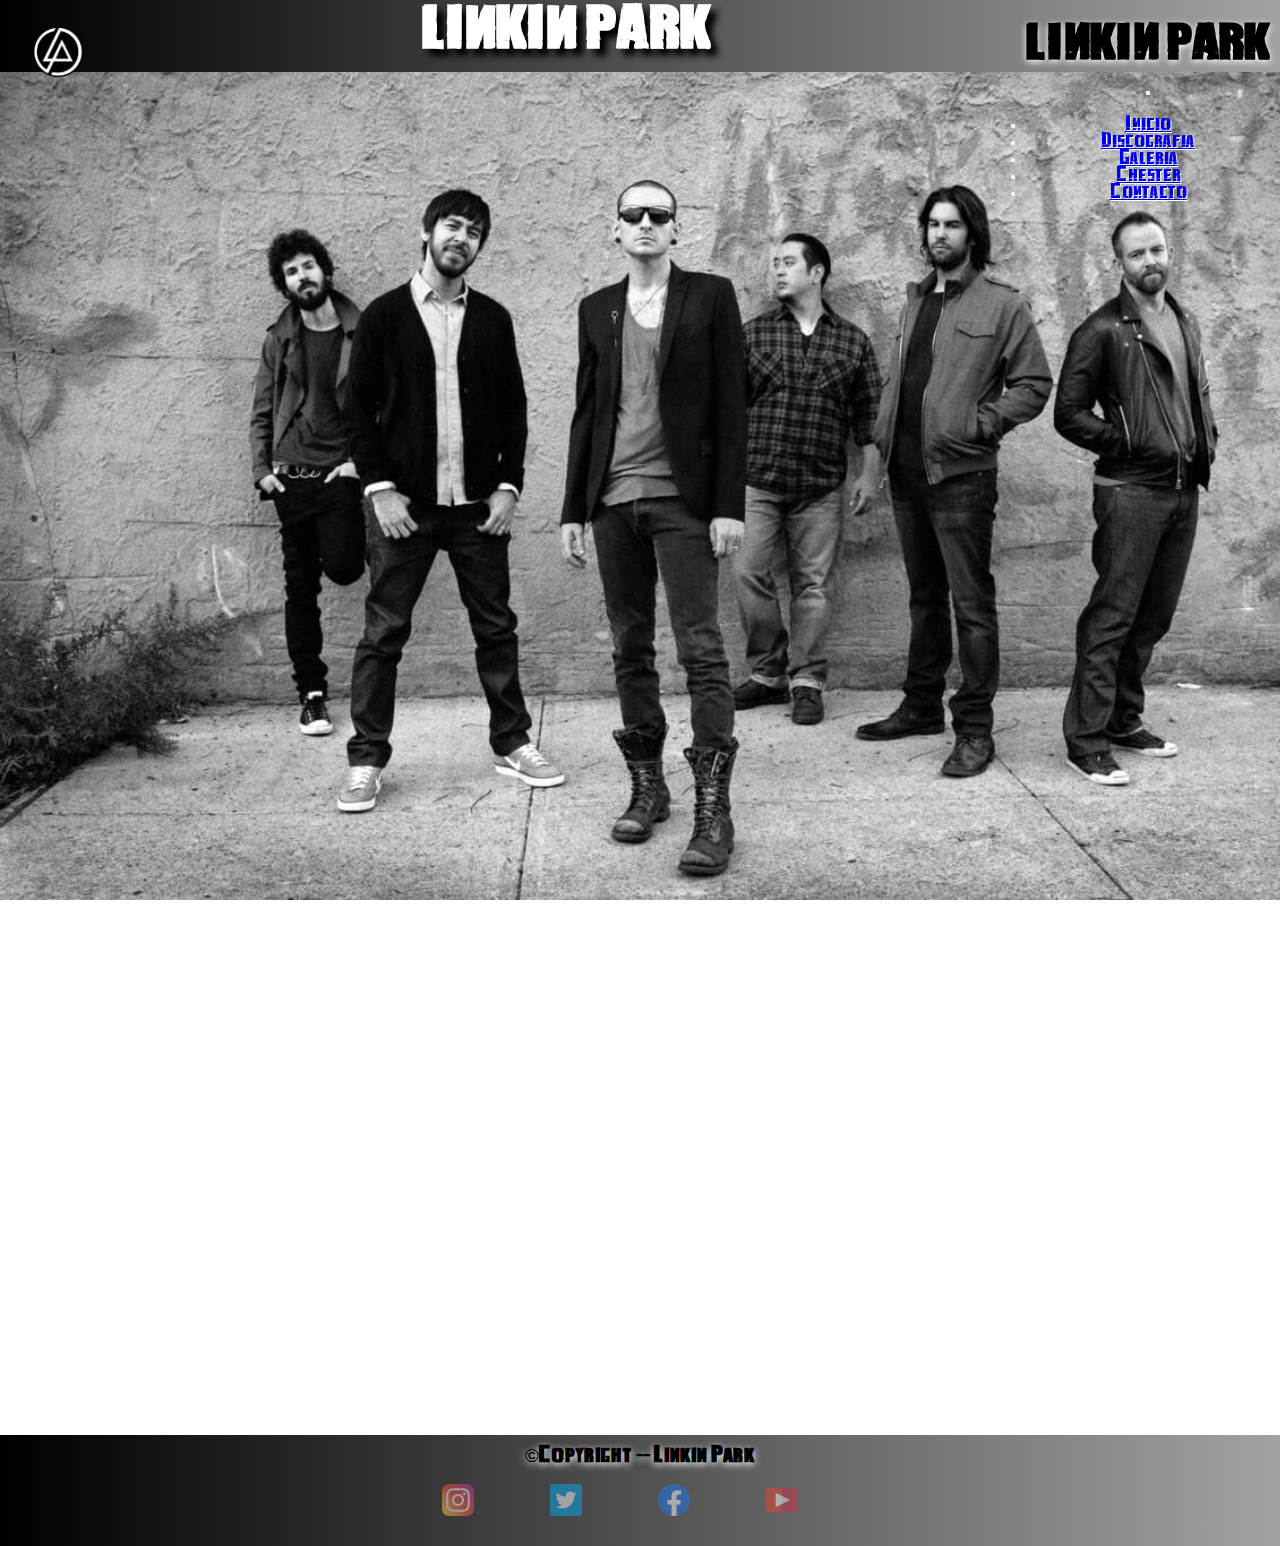
<file: index.html>
<!DOCTYPE html>
<html lang="es">

<head>
  <meta charset="UTF-8">
  <meta http-equiv="X-UA-Compatible" content="IE=edge">
  <meta name="viewport" content="width=device-width, initial-scale=1.0">
  <link href="https://cdn.jsdelivr.net/npm/bootstrap@5.3.0/dist/css/bootstrap.min.css" rel="stylesheet"
    integrity="sha384-9ndCyUaIbzAi2FUVXJi0CjmCapSmO7SnpJef0486qhLnuZ2cdeRhO02iuK6FUUVM" crossorigin="anonymous">
  <meta name="description" content="Creación e historia de la banda linkin Park">
  <meta name="keywords"
    content="Linkin Park, banda de rock, música, discografia, imagenes, Chester Bennington, Mike Shinoda">
  <meta name="robots" content="index, follow">
  <meta property="og:title" content="Linkin Park">
  <meta property="og:description" content="Sitio web dedicado a la banda de rock Linkin Park">
  <meta property="og:image" content="https://linkin-park-ten.vercel.app/img/background.jpg">
  <meta property="og:image:alt" content="Integrantes de la banda en escala de grises">
  <meta property="og:url" content="https://vercel.com/nb-147/linkin-park">
  <meta property="og:type" content="website">
  <link rel="stylesheet" href="./css/styles.css">
  <link rel="icon" type="image/x-icon" href="./icon/favicon.ico" />
  <title>Linkin Park | Creación e Historia de la banda</title>
</head>

<body class="index__bg">

  <header>

    <div>
      <a href="./index.html"><img src="./img/logo.png" alt="logo"></a>
    </div>

    <nav class="navbar navbar-expand-xl">
      <div class="container-fluid">

        <button class="navbar-toggler" type="button" data-bs-toggle="offcanvas" data-bs-target="#menuLateral">
          <span class="navbar-toggler-icon"></span>
        </button>

        <section class="offcanvas offcanvas-start" id="menuLateral" tabindex="-1">

          <div class="offcanvas-header" data-bs-theme="dark">
            <h2>LINKIN PARK</h2>
            <button class="btn-close" type="button" aria-label="Close" data-bs-dismiss="offcanvas"></button>
          </div>

          <div class="offcanvas-body d-flex flex-column justify-content-between px-0">
            <ul class="navbar-nav fs-5 justify-content-evenly">
              <li class="nav-item p-3 py-md-1"><a href="./index.html" class="nav-link">Inicio</a>
              </li>
              <li class="nav-item p-3 py-md-1"><a href="./pages/discografia.html" class="nav-link">Discografia</a>
              </li>
              <li class="nav-item p-3 py-md-1"><a href="./pages/galeria.html" class="nav-link">Galeria</a></li>
              <li class="nav-item p-3 py-md-1"><a href="./pages/chester.html" class="nav-link">Chester</a></li>
              <li class="nav-item p-3 py-md-1"><a href="./pages/contacto.html" class="nav-link">Contacto</a></li>
            </ul>
          </div>

        </section>

      </div>
    </nav>

    <div>
      <h1>LINKIN PARK</h1>
    </div>

  </header>

  <main>
    <!-- Historia de la banda -->
    <section>
      <h2>Creacion e Historia</h2>
    </section>

    <hr>

    <div class="cuerpo">

      <div>
        <img class="gif gif__animar" src="./img/lp.gif" alt="gif de logotipos de la banda">
      </div>

      <section>
        <article>
          <hr>
          <div>
            <p>Linkin Park es una reconocida banda de rock originaria de Agoura Hills, California, formada en 1996. La
              banda se caracteriza por su sonido distintivo que combina elementos de rock alternativo, nu metal y
              electrónica, creando un estilo único y cautivador.</p>
          </div>
          <hr>
          <div>
            <p>La formación original de la banda incluía a Mike Shinoda, Brad Delson, Rob Bourdon, Joe Hahn, Dave
              "Phoenix" Farrell y el talentoso vocalista Chester Bennington, quien lamentablemente falleció en 2017. Su
              carismática presencia en el escenario y su poderosa voz se convirtieron en una parte integral de la
              identidad de Linkin Park. </p>
          </div>
          <hr>
          <div>
            <p> El año clave en la carrera de la banda fue 2000, cuando lanzaron su álbum debut "Hybrid Theory". El
              álbum fue un éxito comercial y crítico, alcanzando múltiples certificaciones de platino y convirtiéndose
              en uno de los álbumes más vendidos de la década. Canciones emblemáticas como "In the End", "Crawling" y
              "One Step Closer" se convirtieron en himnos generacionales y catapultaron a Linkin Park a la fama
              internacional. En los años siguientes, Linkin Park continuó innovando y expandiendo su sonido. Lanzaron
              álbumes aclamados como "Meteora" en 2003, "Minutes to Midnight" en 2007 y "A Thousand Suns" en 2010. Cada
              álbum mostraba una evolución musical, explorando nuevas direcciones y fusionando géneros de manera audaz.
            </p>
          </div>
          <hr>
          <div>
            <p> La banda también se destacó por sus impresionantes actuaciones en vivo y su compromiso con sus
              fanáticos. Linkin Park realizó numerosas giras mundiales, llenando estadios y arenas con su energía
              arrolladora. Su capacidad para conectar emocionalmente con el público a través de sus letras sinceras y su
              entrega apasionada en el escenario los convirtió en una de las bandas más queridas de su generación.</p>
          </div>
          <hr>
          <div>
            <p> Desafortunadamente, en 2017, la trágica muerte de Chester Bennington dejó a sus fanáticos y a la
              industria de la música con un profundo vacío. La pérdida de un talento tan influyente y carismático dejó
              una marca imborrable en la historia de Linkin Park y en el mundo de la música en general. A pesar de esta
              triste pérdida, el legado de Linkin Park perdura. Su música sigue resonando en los
              corazones de millones de personas en todo el mundo. La banda dejó un impacto duradero en la escena
              musical, fusionando géneros y rompiendo barreras, y su influencia continúa inspirando a nuevas
              generaciones de músicos. Su música ha dejado una huella indeleble en la historia del rock y seguirá siendo
              recordada como una de las bandas más influyentes de su tiempo.</p>
          </div>
        </article>
      </section>

    </div>
  </main>

  <footer>
    <h3>©Copyright -- Linkin Park</h3>

    <div>
      <ul>
        <li class="icon__footer"><a href="https://www.instagram.com/linkinpark/" target="_blank"><img
              src="./icon/instagram.png" alt="Instagram"></a></li>
        <li class="icon__footer"><a href="https://twitter.com/linkinpark" target="_blank"><img src="./icon/twitter.png"
              alt="Twitter"></li></a>
        <li class="icon__footer"><a href="https://es-la.facebook.com/linkinpark/" target="_blank"><img
              src="./icon/facebook.png" alt="facebook"></a></li>
        <li class="icon__footer"><a href="https://www.youtube.com/linkinpark" target="_blank"><img
              src="./icon/youtube.png" alt="youtube"></a></li>
      </ul>
    </div>
  </footer>

  <script src="https://cdn.jsdelivr.net/npm/bootstrap@5.3.0/dist/js/bootstrap.bundle.min.js"
    integrity="sha384-geWF76RCwLtnZ8qwWowPQNguL3RmwHVBC9FhGdlKrxdiJJigb/j/68SIy3Te4Bkz"
    crossorigin="anonymous"></script>
</body>

</html>
</file>
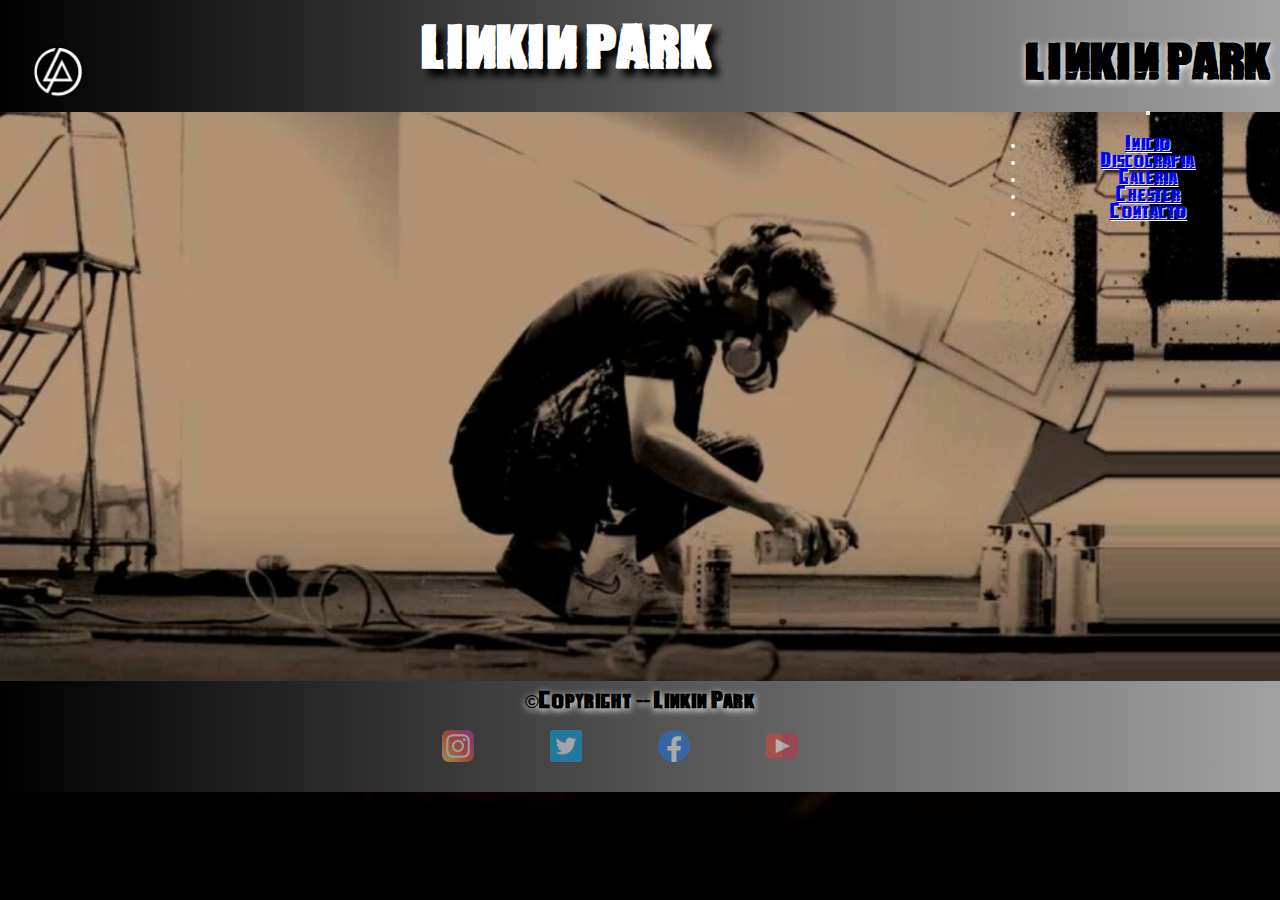
<file: pages/contacto.html>
<!DOCTYPE html>
<html lang="es">

<head>
    <meta charset="UTF-8">
    <meta http-equiv="X-UA-Compatible" content="IE=edge">
    <meta name="viewport" content="width=device-width, initial-scale=1.0">
    <link href="https://cdn.jsdelivr.net/npm/bootstrap@5.3.0/dist/css/bootstrap.min.css" rel="stylesheet"
        integrity="sha384-9ndCyUaIbzAi2FUVXJi0CjmCapSmO7SnpJef0486qhLnuZ2cdeRhO02iuK6FUUVM" crossorigin="anonymous">
    <meta name="description" content="Opiniones y comentarios hacerca del sitio Linkin park">
    <meta name="keywords" content="Linkin Park, banda de rock, música, contacto, mensajes, criticas">
    <link rel="stylesheet" href="../css/styles.css">
    <link rel="icon" type="image/x-icon" href="../icon/favicon.ico" />
    <title>Linkin Park | Contacto</title>
</head>

<body class="contacto__bg">

    <header>
        <section>

            <div>
                <a href="../index.html"><img src="../img/logo.png" alt="logo"></a>
            </div>

            <nav class="navbar navbar-expand-xl">
                <div class="container-fluid">

                    <button class="navbar-toggler" type="button" data-bs-toggle="offcanvas"
                        data-bs-target="#menuLateral">
                        <span class="navbar-toggler-icon"></span>
                    </button>

                    <section class="offcanvas offcanvas-start" id="menuLateral" tabindex="-1">
                        <div class="offcanvas-header" data-bs-theme="dark">
                            <h2>LINKIN PARK</h2>
                            <button class="btn-close" type="button" aria-label="Close"
                                data-bs-dismiss="offcanvas"></button>
                        </div>

                        <div class="offcanvas-body d-flex flex-column justify-content-between px-0">
                            <ul class="navbar-nav fs-5 justify-content-evenly">
                                <li class="nav-item p-3 py-md-1"><a href="../index.html" class="nav-link">Inicio</a>
                                </li>
                                <li class="nav-item p-3 py-md-1"><a href="./discografia.html"
                                        class="nav-link">Discografia</a>
                                </li>
                                <li class="nav-item p-3 py-md-1"><a href="./galeria.html" class="nav-link">Galeria</a>
                                </li>
                                <li class="nav-item p-3 py-md-1"><a href="./chester.html" class="nav-link">Chester</a>
                                </li>
                                <li class="nav-item p-3 py-md-1"><a href="./contacto.html" class="nav-link">Contacto</a>
                                </li>
                            </ul>
                        </div>
                    </section>

                </div>
            </nav>

            <div>
                <h1>LINKIN PARK</h1>
            </div>

        </section>
    </header>

    <main>
        <section>
            <!-- Formulario de Contacto -->
            <h2>Contacto</h2>

            <hr>

            <article>
                <p>Tu opinion es muy valiosa, por eso nos gustaría saber en que aspecto se puede
                    mejorar el
                    contenido que desees
                    ver o cambios que harías. Recuerda que tú opinion es de gran interes.</p>
            </article>
        </section>

        <div class="cuerpo">

            <div>
                <img class="contacto__img" src="../img/linkinpark3.jpg" alt="imagen del disco meteora 23 aniversario">
            </div>

            <div class="centrar">
                <form action="">

                    <fieldset class="contacto__form">
                        <div>
                            <legend>
                                <h2>Contacto</h2>
                            </legend>
                            <hr>
                        </div>

                        <div>
                            <label for="nombre">Nombre y Apellido:</label>
                            <input class="contacto__nombre" type="email" id="nombre" placeholder="Nombre">
                        </div>

                        <div>
                            <label for="mensaje">Correo electronico</label>
                            <input class="contacto__nombre" type="email" id="email" placeholder="ejemplo@gmail.com">
                        </div>

                        <div>
                            <label for="mensaje">Ingrese su mensaje</label>
                            <textarea class="contacto__mensaje" name="mensaje" id="mensaje"
                                placeholder="Mensaje"></textarea>
                        </div>

                        <div>
                            <label for="asunto">Asunto del mensaje</label>
                            <select name="" id="asunto">
                                <option value="consulta">Consulta</option>
                                <option value="Sugerencias">Sugerencias</option>
                                <option value="Otro">Otro</option>
                            </select>
                        </div>

                        <hr>

                        <div>
                            <input type="submit" value="Enviar">
                            <input type="reset" value="Borrar">
                        </div>

                    </fieldset>

                </form>
            </div>

        </div>

    </main>

    <footer>
        <h3>©Copyright -- Linkin Park</h3>

        <div>
            <ul>
                <li class="icon__footer"><a href="https://www.instagram.com/linkinpark/" target="_blank"><img
                            src="../icon/instagram.png" alt="Instagram"></a></li>
                <li class="icon__footer"><a href="https://twitter.com/linkinpark" target="_blank"><img
                            src="../icon/twitter.png" alt="Twitter"></li></a>
                <li class="icon__footer"><a href="https://es-la.facebook.com/linkinpark/" target="_blank"><img
                            src="../icon/facebook.png" alt="facebook"></a></li>
                <li class="icon__footer"><a href="https://www.youtube.com/linkinpark" target="_blank"><img
                            src="../icon/youtube.png" alt="youtube"></a></li>
            </ul>
        </div>
    </footer>

    <script src="https://cdn.jsdelivr.net/npm/bootstrap@5.3.0/dist/js/bootstrap.bundle.min.js"
        integrity="sha384-geWF76RCwLtnZ8qwWowPQNguL3RmwHVBC9FhGdlKrxdiJJigb/j/68SIy3Te4Bkz"
        crossorigin="anonymous"></script>
</body>

</html>
</file>
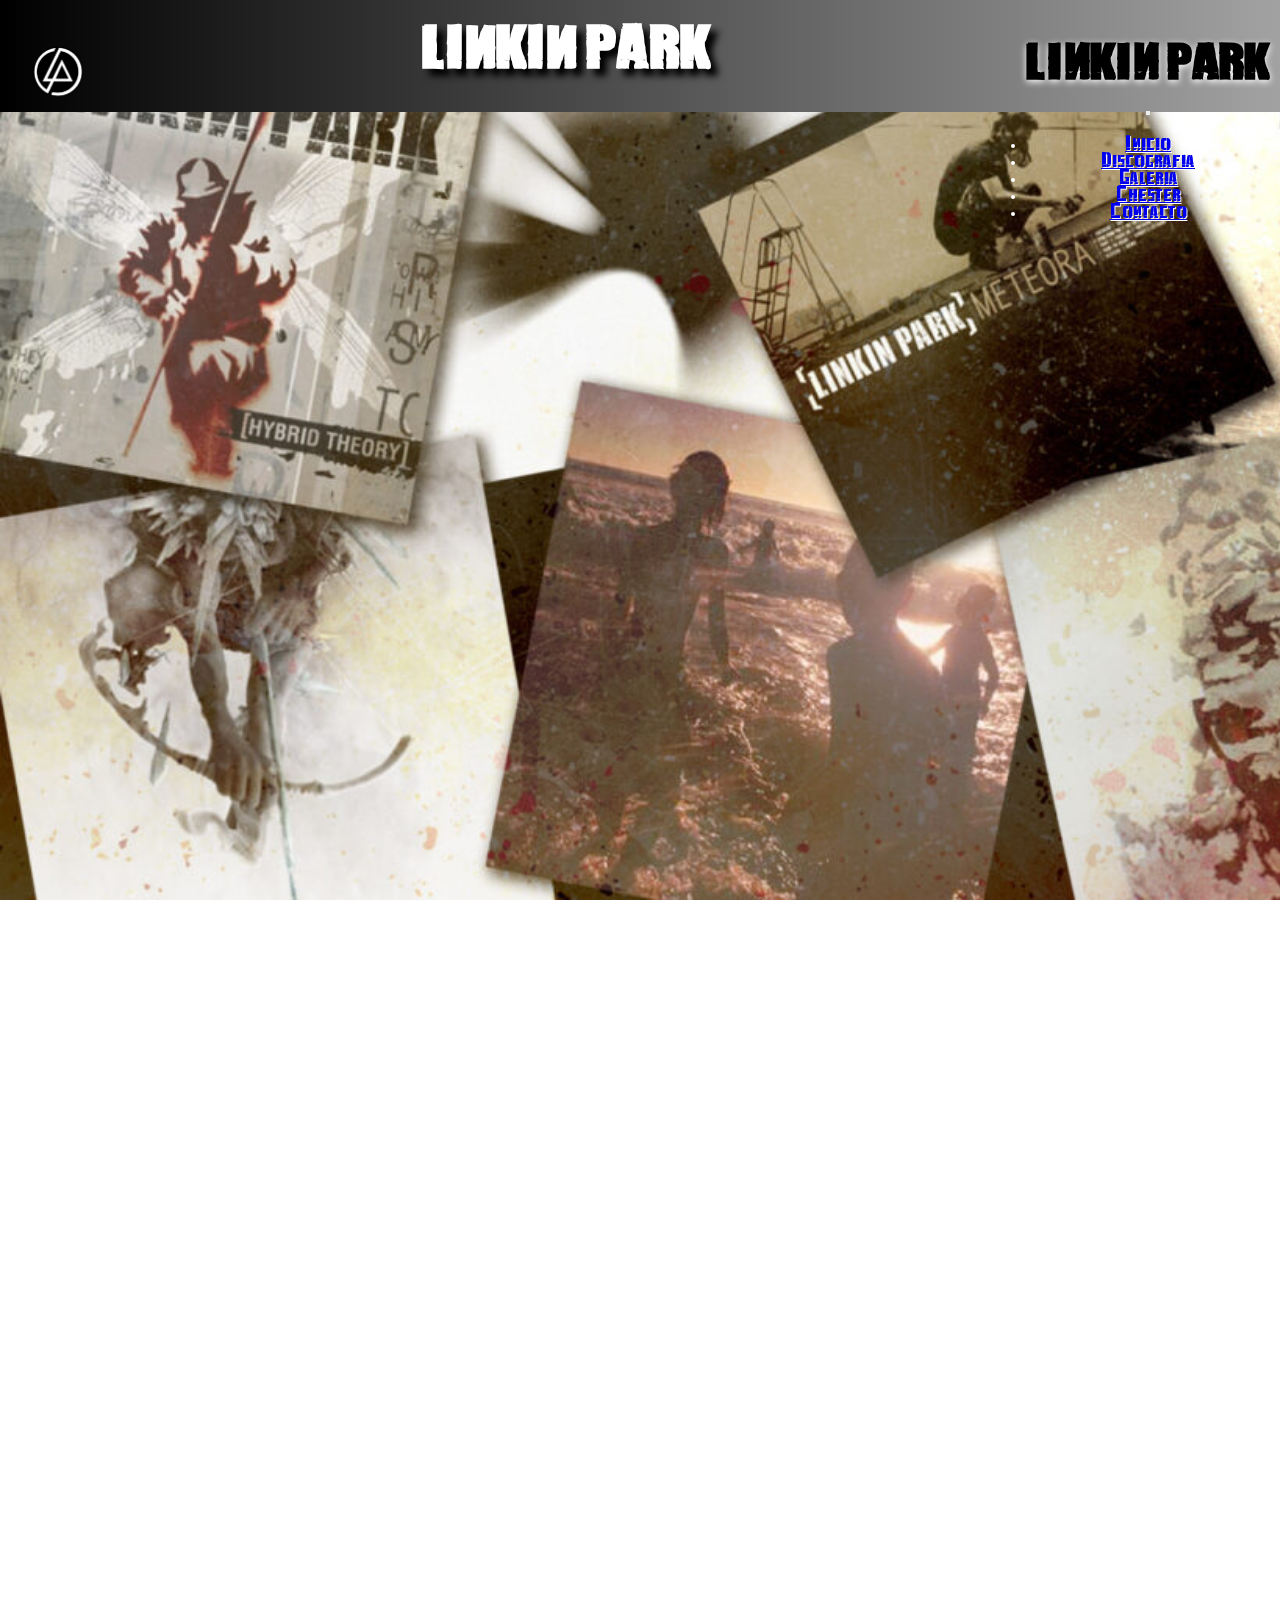
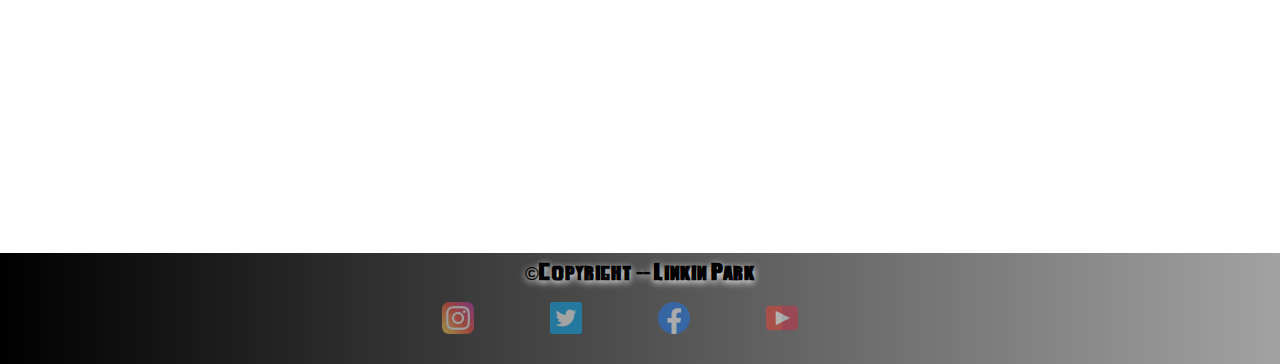
<file: pages/discografia.html>
<!DOCTYPE html>
<html lang="es">

<head>
    <meta charset="UTF-8">
    <meta http-equiv="X-UA-Compatible" content="IE=edge">
    <meta name="viewport" content="width=device-width, initial-scale=1.0">
    <link href="https://cdn.jsdelivr.net/npm/bootstrap@5.3.0/dist/css/bootstrap.min.css" rel="stylesheet"
        integrity="sha384-9ndCyUaIbzAi2FUVXJi0CjmCapSmO7SnpJef0486qhLnuZ2cdeRhO02iuK6FUUVM" crossorigin="anonymous">
    <meta name="description" content="Discografía de la banda Linkin Park | Meteora | Hybrid Theory">
    <meta name="keywords"
        content="Linkin Park, banda de rock, música, discografia, spotify, imagenes, Chester Bennington">
    <link rel="stylesheet" href="../css/styles.css">
    <link rel="icon" type="image/x-icon" href="../icon/favicon.ico" />
    <title>Linkin Park | Discografía</title>
</head>

<body class="discografia__bg">

    <header>
        <section>

            <div>
                <a href="../index.html"><img src="../img/logo.png" alt="logo"></a>
            </div>

            <nav class="navbar navbar-expand-xl">
                <div class="container-fluid">

                    <button class="navbar-toggler" type="button" data-bs-toggle="offcanvas"
                        data-bs-target="#menuLateral">
                        <span class="navbar-toggler-icon"></span>
                    </button>

                    <section class="offcanvas offcanvas-start" id="menuLateral" tabindex="-1">

                        <div class="offcanvas-header" data-bs-theme="dark">
                            <h2>LINKIN PARK</h2>
                            <button class="btn-close" type="button" aria-label="Close"
                                data-bs-dismiss="offcanvas"></button>
                        </div>

                        <div class="offcanvas-body d-flex flex-column justify-content-between px-0">
                            <ul class="navbar-nav fs-5 justify-content-evenly">
                                <li class="nav-item p-3 py-md-1"><a href="../index.html" class="nav-link">Inicio</a>
                                </li>
                                <li class="nav-item p-3 py-md-1"><a href="./discografia.html"
                                        class="nav-link">Discografia</a>
                                </li>
                                <li class="nav-item p-3 py-md-1"><a href="./galeria.html" class="nav-link">Galeria</a>
                                </li>
                                <li class="nav-item p-3 py-md-1"><a href="./chester.html" class="nav-link">Chester</a>
                                </li>
                                <li class="nav-item p-3 py-md-1"><a href="./contacto.html" class="nav-link">Contacto</a>
                                </li>
                            </ul>
                        </div>
                    </section>

                </div>
            </nav>

            <div>
                <h1>LINKIN PARK</h1>
            </div>

        </section>
    </header>

    <main>
        <section>
            <!-- Discografía de la banda -->
            <h2>Discografia</h2>

            <hr>

            <article>
                <p>La discografía de Linkin Park, consta de siete álbumes de estudio, dos remezclas,
                    dos en vivo, ocho
                    en
                    DVD, dieciocho EP, veintisiete sencillos y treinta y seis vídeos musicales. </p>
            </article>
        </section>

        <hr>

        <section class="disc__lista">
            <ul>
                <li>2000: Hybrid Theory</li>
                <li>2003: Meteora</li>
                <li>2007: Minutes to Midnight</li>
                <li>2010: A Thousand Suns</li>
                <li>2012: Living Things</li>
                <li>2014: The Hunting Party</li>
                <li>2017: One More Light</li>
                <li>2023: Meteora 20th Anniversary Edition</li>
            </ul>
        </section>

        <hr>

        <section class="cuerpo__disc">
            <!-- Discografía en spotify-->
            <div>
                <h3>Hybrid Theory</h3>
                <iframe style="border-radius:12px"
                    src="https://open.spotify.com/embed/album/6hPkbAV3ZXpGZBGUvL6jVM?utm_source=generator&theme=0"
                    width="100%" height="352" frameBorder="0" allowfullscreen=""
                    allow="autoplay; clipboard-write; encrypted-media; fullscreen; picture-in-picture"
                    loading="lazy"></iframe>
            </div>

            <div>
                <h3>Meteora</h3>
                <iframe style="border-radius:12px"
                    src="https://open.spotify.com/embed/album/0f7R0jf0pcTb6K6IVVPcMD?utm_source=generator" width="100%"
                    height="352" frameBorder="0" allowfullscreen=""
                    allow="autoplay; clipboard-write; encrypted-media; fullscreen; picture-in-picture"
                    loading="lazy"></iframe>
            </div>

            <div>
                <h3>Minutes to Midnight</h3>
                <iframe style="border-radius:12px"
                    src="https://open.spotify.com/embed/album/7pgs38iLfEqUtwgCRgvbND?utm_source=generator" width="100%"
                    height="352" frameBorder="0" allowfullscreen=""
                    allow="autoplay; clipboard-write; encrypted-media; fullscreen; picture-in-picture"
                    loading="lazy"></iframe>
            </div>

            <div>
                <h3>A Thousand Suns</h3>
                <iframe style="border-radius:12px"
                    src="https://open.spotify.com/embed/album/5uvXx5ZQswNRFCdHR521YZ?utm_source=generator" width="100%"
                    height="352" frameBorder="0" allowfullscreen=""
                    allow="autoplay; clipboard-write; encrypted-media; fullscreen; picture-in-picture"
                    loading="lazy"></iframe>
            </div>

            <div>
                <h3>Living Things</h3>
                <iframe style="border-radius:12px"
                    src="https://open.spotify.com/embed/album/4XHIjbhjRmqWlosjj5rqSI?utm_source=generator" width="100%"
                    height="352" frameBorder="0" allowfullscreen=""
                    allow="autoplay; clipboard-write; encrypted-media; fullscreen; picture-in-picture"
                    loading="lazy"></iframe>
            </div>

            <div>
                <h3>The Hunting Party</h3>
                <iframe style="border-radius:12px"
                    src="https://open.spotify.com/embed/album/3XB2yloP7l00tEUmaODtVi?utm_source=generator" width="100%"
                    height="352" frameBorder="0" allowfullscreen=""
                    allow="autoplay; clipboard-write; encrypted-media; fullscreen; picture-in-picture"
                    loading="lazy"></iframe>
            </div>

            <div>
                <h3>One More Light</h3>
                <iframe style="border-radius:12px"
                    src="https://open.spotify.com/embed/album/5Eevxp2BCbWq25ZdiXRwYd?utm_source=generator" width="100%"
                    height="352" frameBorder="0" allowfullscreen=""
                    allow="autoplay; clipboard-write; encrypted-media; fullscreen; picture-in-picture"
                    loading="lazy"></iframe>
            </div>

            <div>
                <h3>Meteora 20th Anniversary</h3>
                <iframe style="border-radius:12px"
                    src="https://open.spotify.com/embed/album/3Q9wXhEAX7NYCPP0hxIuDz?utm_source=generator" width="100%"
                    height="352" frameBorder="0" allowfullscreen=""
                    allow="autoplay; clipboard-write; encrypted-media; fullscreen; picture-in-picture"
                    loading="lazy"></iframe>
            </div>
    </main>

    <footer>
        <h3>©Copyright -- Linkin Park</h3>

        <div>
            <ul>
                <li class="icon__footer"><a href="https://www.instagram.com/linkinpark/" target="_blank"><img
                            src="../icon/instagram.png" alt="Instagram"></a></li>
                <li class="icon__footer"><a href="https://twitter.com/linkinpark" target="_blank"><img
                            src="../icon/twitter.png" alt="Twitter"></li></a>
                <li class="icon__footer"><a href="https://es-la.facebook.com/linkinpark/" target="_blank"><img
                            src="../icon/facebook.png" alt="facebook"></a></li>
                <li class="icon__footer"><a href="https://www.youtube.com/linkinpark" target="_blank"><img
                            src="../icon/youtube.png" alt="youtube"></a></li>
            </ul>
        </div>
    </footer>

    <script src="https://cdn.jsdelivr.net/npm/bootstrap@5.3.0/dist/js/bootstrap.bundle.min.js"
        integrity="sha384-geWF76RCwLtnZ8qwWowPQNguL3RmwHVBC9FhGdlKrxdiJJigb/j/68SIy3Te4Bkz"
        crossorigin="anonymous"></script>
</body>

</html>
</file>
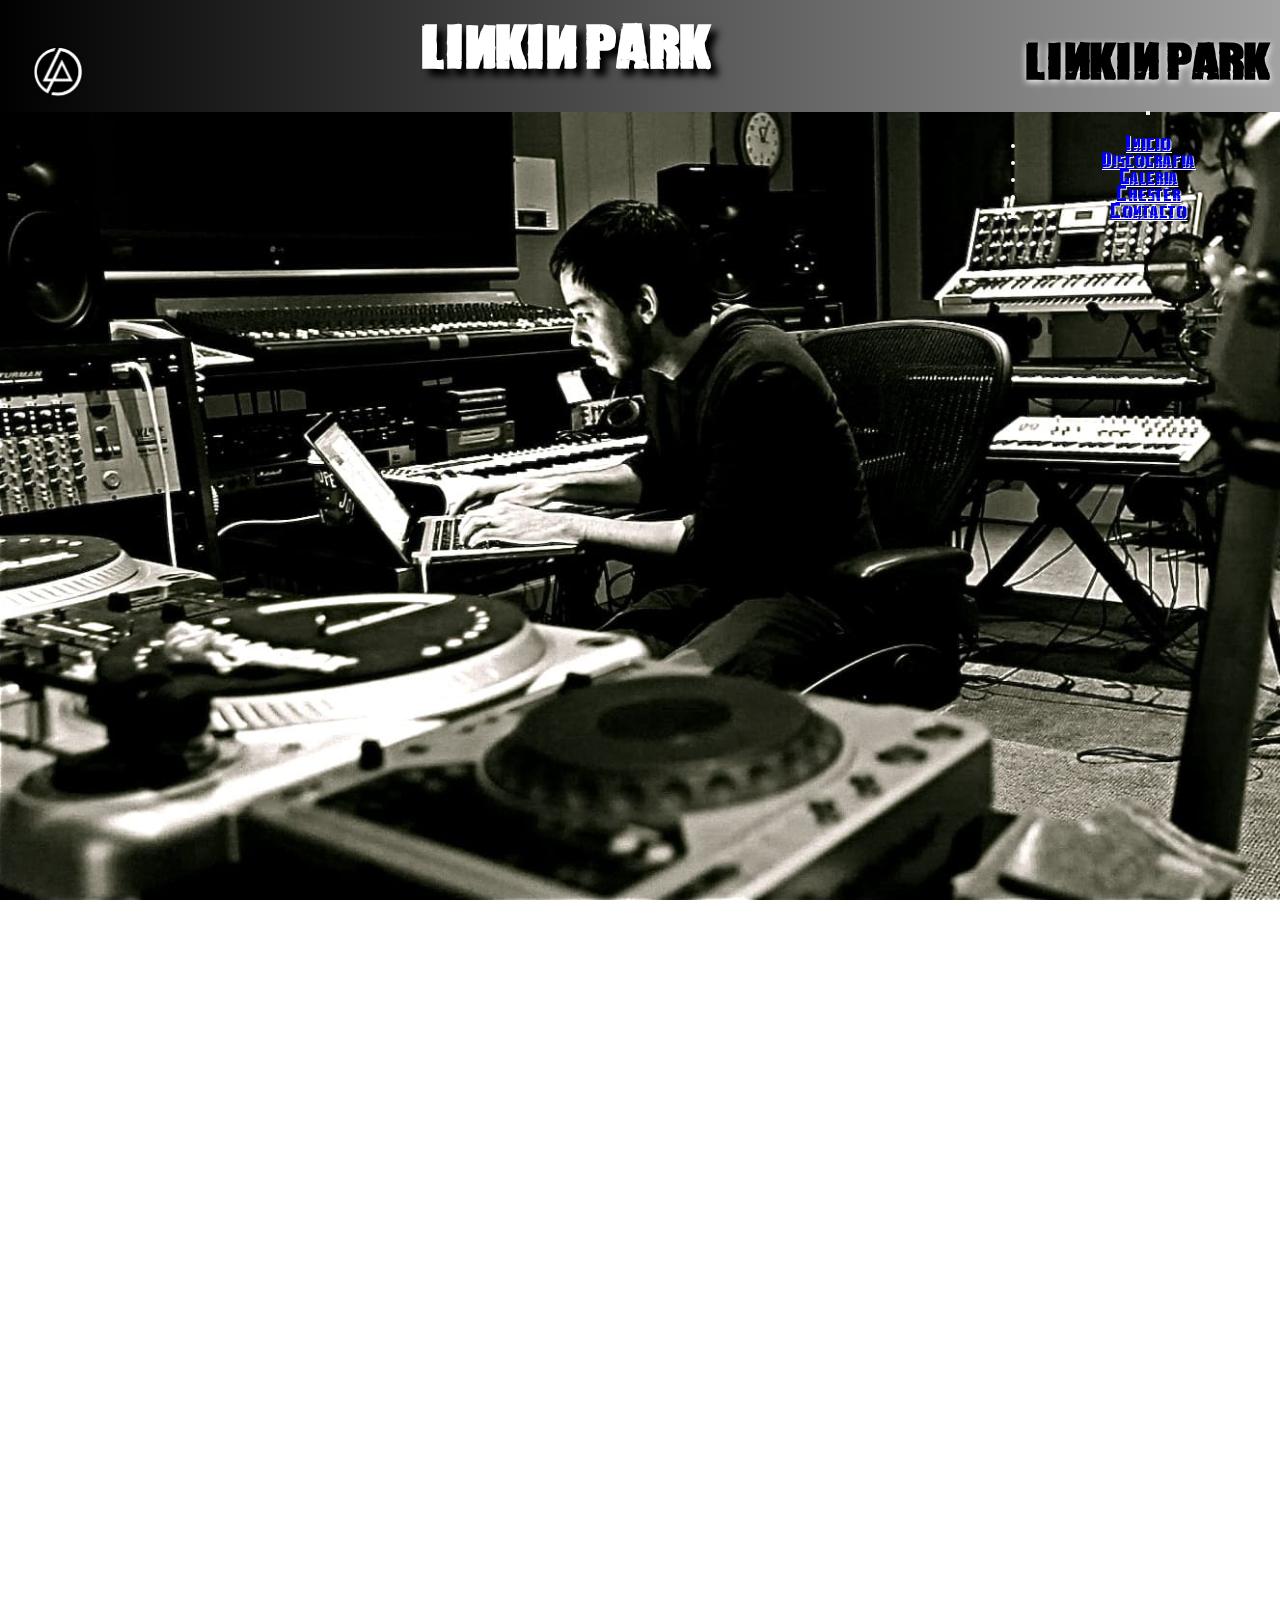
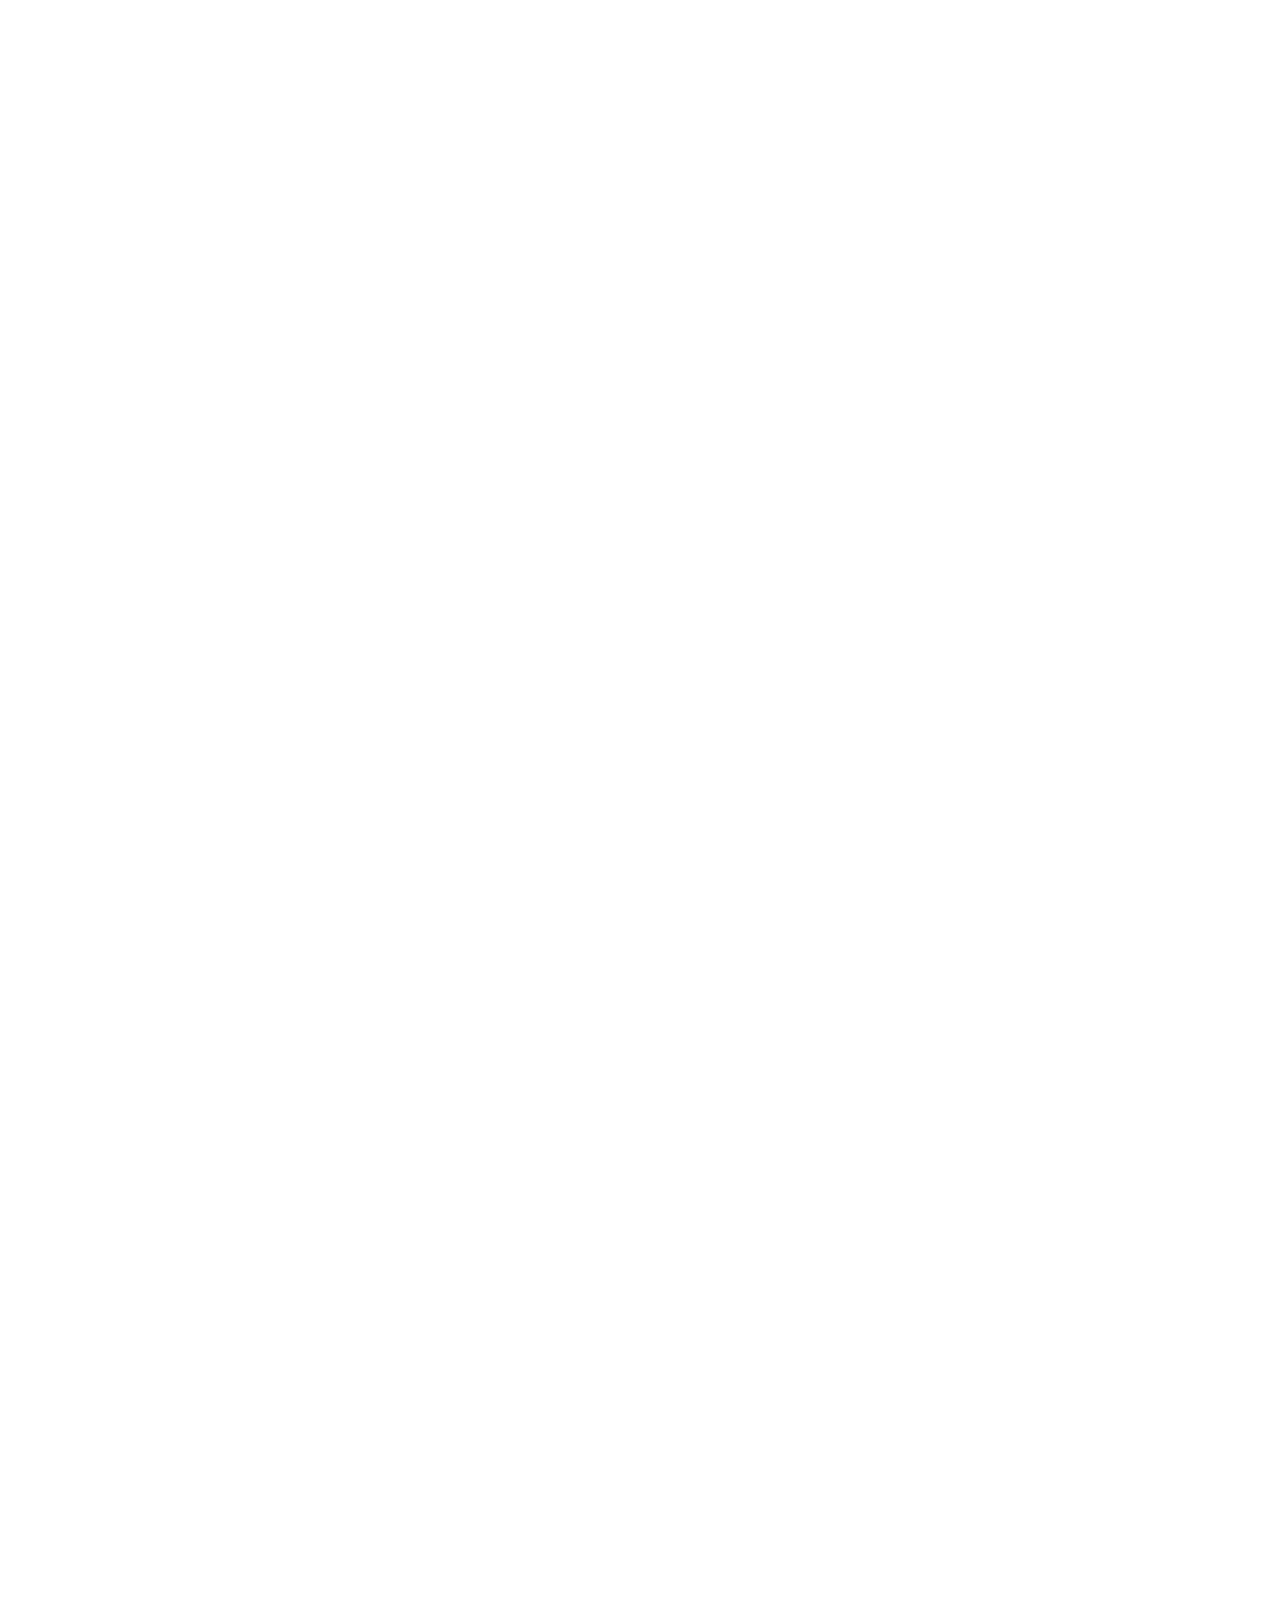
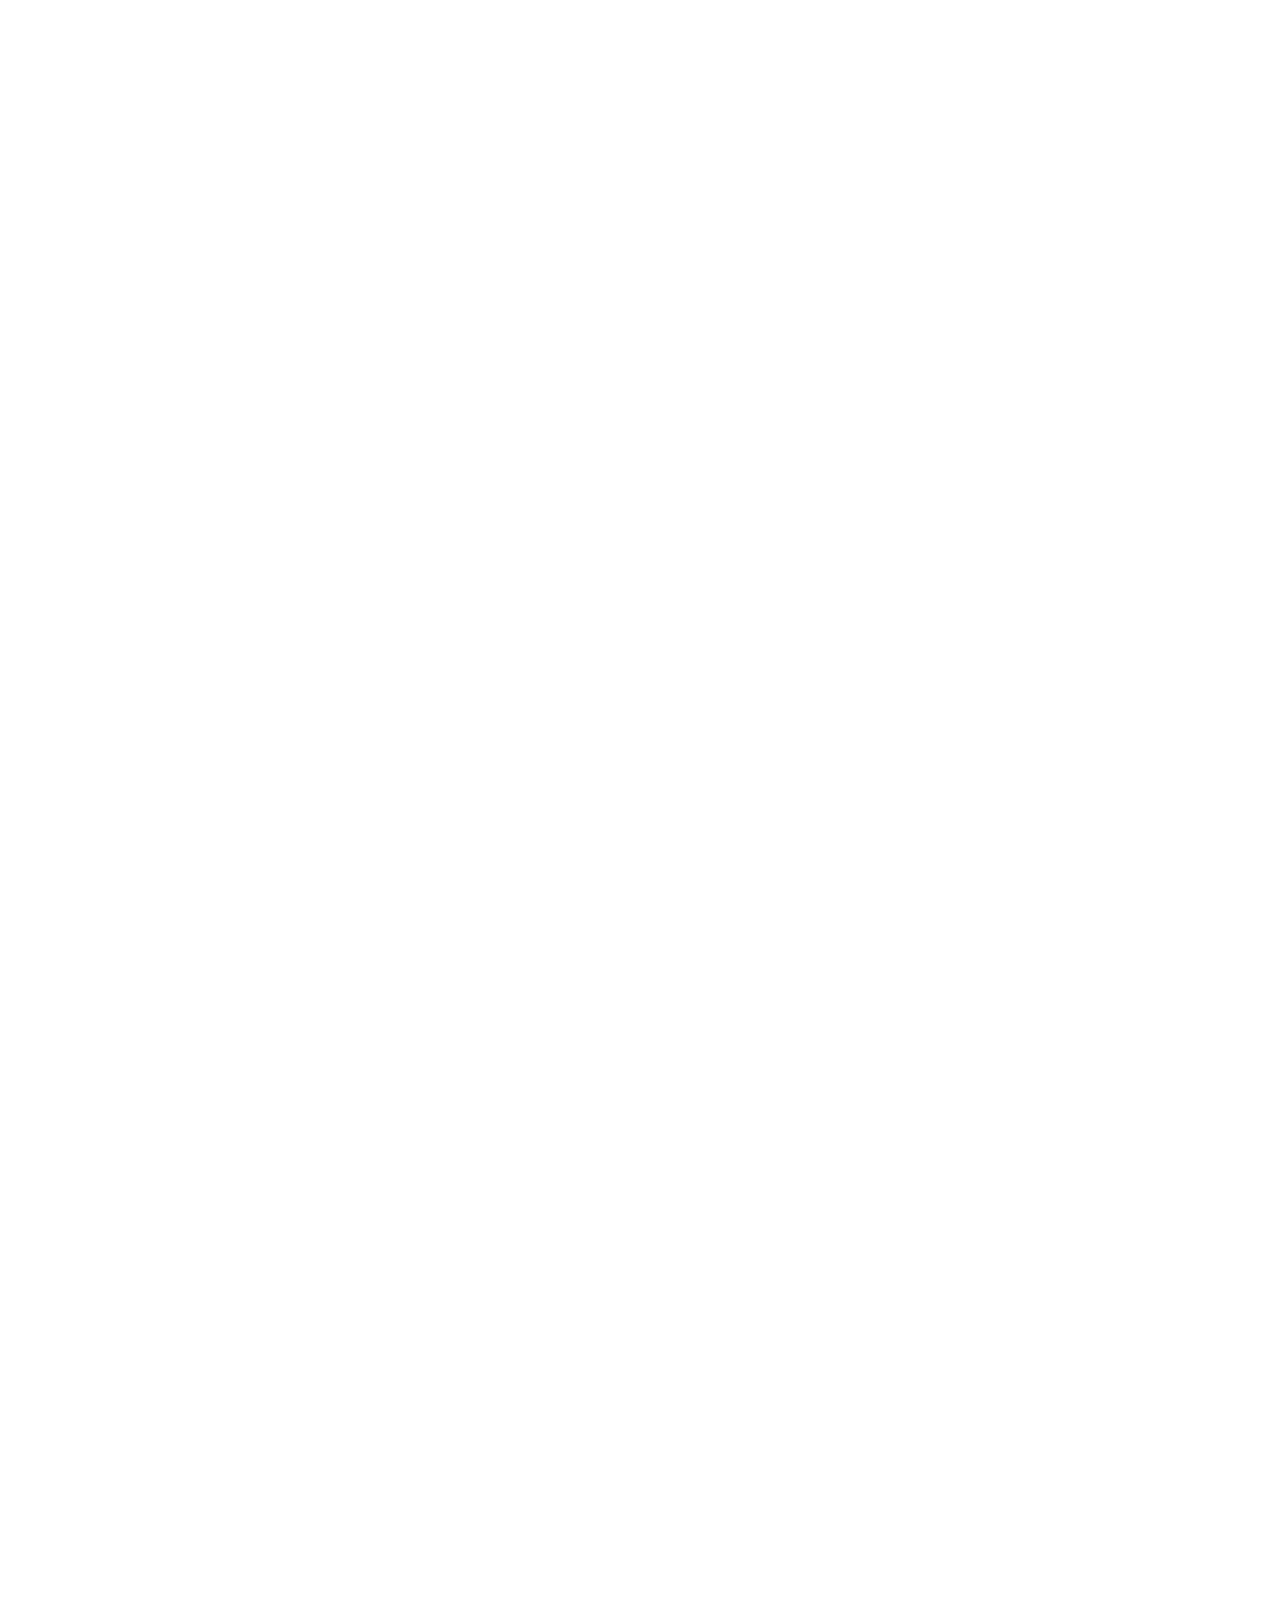
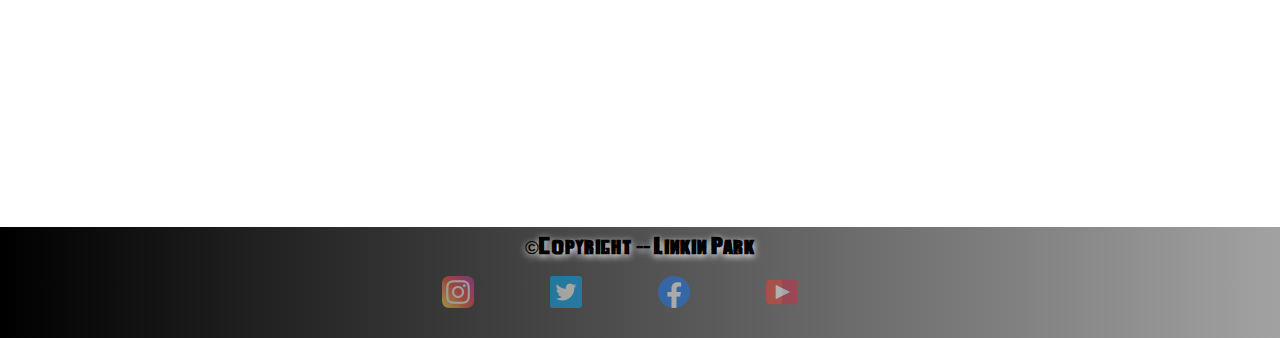
<file: pages/galeria.html>
<!DOCTYPE html>
<html lang="es">

<head>
    <meta charset="UTF-8">
    <meta http-equiv="X-UA-Compatible" content="IE=edge">
    <meta name="viewport" content="width=device-width, initial-scale=1.0">
    <link href="https://cdn.jsdelivr.net/npm/bootstrap@5.3.0/dist/css/bootstrap.min.css" rel="stylesheet"
        integrity="sha384-9ndCyUaIbzAi2FUVXJi0CjmCapSmO7SnpJef0486qhLnuZ2cdeRhO02iuK6FUUVM" crossorigin="anonymous">
    <meta name="description" content="imagenes de la banda linkin park">
    <meta name="keywords" content="Linkin Park, banda de rock, música, imagenes, imagenes, Chester Bennington">
    <link rel="stylesheet" href="../css/styles.css">
    <link rel="icon" type="image/x-icon" href="../icon/favicon.ico" />
    <title>Linkin Park | Galería de imagnes</title>
</head>

<body class="galeria__bg">

    <header>
        <section>

            <div>
                <a href="../index.html"><img src="../img/logo.png" alt="logo"></a>
            </div>

            <nav class="navbar navbar-expand-xl">
                <div class="container-fluid">

                    <button class="navbar-toggler" type="button" data-bs-toggle="offcanvas"
                        data-bs-target="#menuLateral">
                        <span class="navbar-toggler-icon"></span>
                    </button>

                    <section class="offcanvas offcanvas-start" id="menuLateral" tabindex="-1">

                        <div class="offcanvas-header" data-bs-theme="dark">
                            <h2>LINKIN PARK</h2>
                            <button class="btn-close" type="button" aria-label="Close"
                                data-bs-dismiss="offcanvas"></button>
                        </div>

                        <div class="offcanvas-body d-flex flex-column justify-content-between px-0">
                            <ul class="navbar-nav fs-5 justify-content-evenly">
                                <li class="nav-item p-3 py-md-1"><a href="../index.html" class="nav-link">Inicio</a>
                                </li>
                                <li class="nav-item p-3 py-md-1"><a href="./discografia.html"
                                        class="nav-link">Discografia</a>
                                </li>
                                <li class="nav-item p-3 py-md-1"><a href="./galeria.html" class="nav-link">Galeria</a>
                                </li>
                                <li class="nav-item p-3 py-md-1"><a href="./chester.html" class="nav-link">Chester</a>
                                </li>
                                <li class="nav-item p-3 py-md-1"><a href="./contacto.html" class="nav-link">Contacto</a>
                                </li>
                            </ul>
                        </div>
                    </section>

                </div>
            </nav>

            <div>
                <h1>LINKIN PARK</h1>
            </div>

        </section>
    </header>

    <main>

        <section>
            <h2>Galeria</h2>

            <hr>

            <!-- Tarjetas de los integrantes con las fechas que integraron la banda -->
            <h2>Miembros de la Banda</h2>
            <div class="band__container">

                <div class="band__card">
                    <img src="../img/miembroCB.jpg" alt="Chester Bennington">
                    <h3>Chester Bennington</h3>
                    <p>Vocalista, corista, guitarrista y percusiones.
                        <hr> (1999-2017)
                    </p>
                </div>

                <div class="band__card">
                    <img src="../img/miembroMS.jpg" alt="Mike Shinoda">
                    <h3>Mike Shinoda</h3>
                    <p>Líder, vocalista, guitarrista, tecladista y programaciones.
                        <hr> (1996-Actual)
                    </p>
                </div>

                <div class="band__card">
                    <img src="../img/miembroBD.jpg" alt="Brad Delson">
                    <h3>Brad Delson</h3>
                    <p>Guitarrista, pianista, corista y percusiones.
                        <hr> (1996-Actual)
                    </p>
                </div>

                <div class="band__card">
                    <img src="../img/miembroDF.jpg" alt="Dave Farrell">
                    <h3>Dave Farrell</h3>
                    <p>Bajista y corista.
                        <hr> (1996-Actual)
                    </p>
                </div>

                <div class="band__card">
                    <img src="../img/miembroJH.jpg" alt="Joe Hahn">
                    <h3>Joe Hahn</h3>
                    <p>Tecladista, sintetizador, sampleo y programaciones.
                        <hr> (1996-Actual)
                    </p>
                </div>

                <div class="band__card">
                    <img src="../img/miembroRB.jpg" alt="Rob Bourdon">
                    <h3>Rob Bourdon</h3>
                    <p>Baterista y percusionista.
                        <hr> (1996-Actual)
                    </p>
                </div>
            </div>
        </section>

        <hr>

        <section class="centrar">

            <hr>

            <!-- Fotos de conciertos y de la banda a lo largo de su historia -->
            <img src="../img/banda0.jpg" alt="imagen del disco Hybrid Theory">
            <img src="../img/banda3.jpg" alt="imagen del disco Minutes to Midnight">
            <img src="../img/banda2.jpg" alt="foto de los integrantes en sus comienzos">
            <img src="../img/banda4.jpg" alt="integrantes sentados">
            <img src="../img/banda5.jpg" alt="chester Bennington y Mike Shinoda en el escenario">
            <img src="../img/banda6.jpg" alt="banda en el escenario">
            <img src="../img/banda10.jpg" alt="banda con fondo blanco">
            <img src="../img/banda8.jpg" alt="banda agradeciendo al publico en concierto">
            <img src="../img/banda7.jpg" alt="banda en linea con fondo gris">
            <img src="../img/banda9.jpg" alt="hester Bennington y Mike Shinoda con micro en la mano">
        </section>

        <hr>

        <section class="centrar">
            <h2>Discos</h2>

            <hr>

            <!-- Imagenes de los discos -->
            <img src="../img/disco1.jpeg" alt="Hybrid Theory">
            <img src="../img/disco2.jpg" alt="Meteora">
            <img src="../img/disco3.jpg" alt="Minutes to Midnight">
            <img src="../img/disco4.jpg" alt="A Thousand Suns">
            <img src="../img/disco5.jpg" alt="Living Things">
            <img src="../img/disco6.jpg" alt="The Hunting Party">
            <img src="../img/disco7.jpg" alt="One More Light">
            <img src="../img/disco8.jpg" alt="Meteora 20th Anniversary">
        </section>

    </main>

    <footer>
        <h3>©Copyright -- Linkin Park</h3>

        <div>
            <ul>
                <li class="icon__footer"><a href="https://www.instagram.com/linkinpark/" target="_blank"><img
                            src="../icon/instagram.png" alt="Instagram"></a></li>
                <li class="icon__footer"><a href="https://twitter.com/linkinpark" target="_blank"><img
                            src="../icon/twitter.png" alt="Twitter"></li></a>
                <li class="icon__footer"><a href="https://es-la.facebook.com/linkinpark/" target="_blank"><img
                            src="../icon/facebook.png" alt="facebook"></a></li>
                <li class="icon__footer"><a href="https://www.youtube.com/linkinpark" target="_blank"><img
                            src="../icon/youtube.png" alt="youtube"></a></li>
            </ul>
        </div>
    </footer>

    <script src="https://cdn.jsdelivr.net/npm/bootstrap@5.3.0/dist/js/bootstrap.bundle.min.js"
        integrity="sha384-geWF76RCwLtnZ8qwWowPQNguL3RmwHVBC9FhGdlKrxdiJJigb/j/68SIy3Te4Bkz"
        crossorigin="anonymous"></script>
</body>

</html>
</file>
<file: css/styles.css>
* {
  margin: 0;
  padding: 0;
  box-sizing: border-box;
}

@font-face {
  font-family: "linkin";
  src: url("../font/LinkinPark.ttf");
}
body h2,
body h3,
body h4 {
  font-family: "linkin", sans-serif;
  color: #000000;
  text-shadow: 0px 2px 7px #fff;
  text-align: center;
}
body hr {
  visibility: collapse;
}

main {
  font-family: "Times New Roman", Times, serif;
  padding: 20px;
  color: #ffffff;
  font-weight: bold;
  text-indent: 30px;
  opacity: 0;
  transform: translateY(20px);
  animation: fade-in 2.5s ease-in-out forwards;
  position: relative;
  z-index: 1;
}
@keyframes fade-in {
  0% {
    opacity: 0;
    transform: translateY(20px);
  }
  100% {
    opacity: 1;
    transform: translateY(0);
  }
}
main img {
  display: inline-flex;
  justify-content: center;
  max-width: 100%;
  padding: 1rem;
}
main video {
  max-width: 80%;
}
main p {
  line-height: 1.5;
  background-color: #000000;
  font-size: 1.1rem;
  display: inline;
}

section div {
  margin-bottom: 20px;
}
section h2 {
  font-size: 40px;
  margin-bottom: 10px;
}
section h3 {
  font-size: 30px;
  margin-bottom: 10px;
}

@media (min-width: 1024px) and (orientation: landscape) {
  img {
    display: inline-flex;
    justify-content: center;
    width: 45%;
    max-width: 100%;
    padding: 1rem;
  }
  header h1 {
    font-size: 3rem;
    padding-top: 0%;
  }
  .centrar {
    text-align: center;
  }
  .cuerpo {
    padding-top: 50px;
    display: grid;
    grid-template-columns: 50% 50%;
    grid-gap: 10px;
  }
}
header {
  color: #ffffff;
  padding: 10px;
  background: linear-gradient(to right, rgb(162, 162, 162), rgb(0, 0, 0));
  position: relative;
  z-index: 2;
}
header h1 {
  padding-top: 20px;
  font-family: "linkin", sans-serif;
  text-align: center;
  font-size: 2.5rem;
  text-shadow: 7px 7px 7px #000000;
}
header img {
  max-width: 15%;
  float: right;
}
header {
  position: sticky;
  top: 0;
}

@media (min-width: 1024px) and (orientation: landscape) {
  header {
    background: linear-gradient(to right, rgb(0, 0, 0), rgb(162, 162, 162));
  }
  header h1 {
    font-size: 3rem;
    padding-top: 0%;
  }
  header img {
    float: left;
    width: 6rem;
  }
}
nav {
  font-family: "linkin", sans-serif;
  text-align: center;
  text-shadow: 1px 1px 1px #ffffff;
  float: left;
}

.offcanvas {
  background-image: url(../img/navbar2.jpg);
  background-repeat: no-repeat;
  background-size: cover;
}

.navbar-toggler {
  border: none !important;
}
.navbar-toggler:focus {
  box-shadow: none !important;
}

@media (min-width: 1024px) and (orientation: landscape) {
  nav {
    float: right;
  }
}
@media (min-width: 1200px) and (orientation: landscape) {
  .offcanvas {
    background-image: none;
  }
}
footer {
  background: linear-gradient(to right, rgb(0, 0, 0), rgb(162, 162, 162));
  text-shadow: 1px 5px 7px #000000;
  padding: 10px;
  display: flex;
  flex-direction: column;
  text-align: center;
}
footer div ul li {
  display: inline-block;
  margin-right: 40px;
}
footer div ul li a img {
  width: 100%;
  opacity: 0.5;
  transition: opacity 0.3s ease;
}
footer div ul li a img:hover {
  opacity: 1;
}

.icon__footer {
  max-width: 2rem;
}

@media (min-width: 768px) and (orientation: landscape) {
  .icon__footer {
    max-width: 4rem;
  }
}
.gif {
  border: 3px solid #ffffff;
  width: 90%;
}

.index__bg {
  background-image: url(../img/mobile.jpg);
  background-repeat: no-repeat;
  background-size: cover;
  background-attachment: fixed;
}

.gif__animar {
  animation: animar-gif 4s infinite;
}

@keyframes animar-gif {
  0% {
    transform: scale(0.9);
  }
  50% {
    transform: scale(1);
  }
  100% {
    transform: scale(0.9);
  }
}
@media (min-width: 1024px) and (orientation: landscape) {
  .index__bg {
    background-image: url(../img/background.jpg);
    background-repeat: no-repeat;
    background-size: cover;
    background-attachment: fixed;
  }
}
fieldset {
  border: 5px solid #000000;
  font-family: "linkin", sans-serif;
  color: #000000;
  text-shadow: 2px 2px 7px #ffffff;
}

.contacto__form {
  text-align: center;
  font-size: 1rem;
  background-color: rgb(33, 31, 31);
  opacity: 0;
  transform: scale(0.8);
  transition: opacity 0.3s ease-in-out, transform 0.3s ease-in-out;
  animation: aparecer-formulario 5s forwards;
}

@keyframes aparecer-formulario {
  0% {
    opacity: 0;
    transform: scale(0.8);
  }
  100% {
    opacity: 1;
    transform: scale(1);
  }
}
.contacto__img {
  border: 2px solid rgb(0, 0, 0);
  box-sizing: border-box;
  width: 90%;
}

.contacto__nombre {
  width: 90%;
}

.contacto__mensaje {
  width: 90%;
}

.contacto__bg {
  background-image: url(../img/contacto-mob.jpg);
  background-repeat: no-repeat;
  background-size: cover;
  background-attachment: fixed;
}

@media (min-width: 1024px) and (orientation: landscape) {
  .contacto__nombre {
    max-width: 90%;
  }
  .contacto__mensaje {
    max-width: 90%;
    height: 200px;
  }
  .contacto__bg {
    background-image: url(../img/contacto-bg.jpg);
    background-repeat: no-repeat;
    background-size: cover;
    background-attachment: fixed;
  }
}
.disc__lista {
  line-height: 1.5;
  color: #000000;
  font-family: "linkin", sans-serif;
  text-shadow: 1px 1px 7px #ffffff;
  font-size: 1.4rem;
  display: inline-block;
}

.discografia__bg {
  background-image: url(../img/discografia-bg.jpg);
  background-repeat: no-repeat;
  background-size: cover;
  background-attachment: fixed;
}

@media (min-width: 1024px) and (orientation: landscape) {
  .cuerpo__disc {
    display: grid;
    grid-template-columns: repeat(3, 1fr);
    gap: 15px;
  }
}
.chester__bg {
  background-image: url(../img/background-chester.jpg);
  background-repeat: no-repeat;
  background-size: cover;
  background-attachment: fixed;
}

@media (min-width: 1024px) and (orientation: landscape) {
  .chester__bg {
    background-image: url(../img/chester-bg.jpeg);
    background-repeat: no-repeat;
    background-size: cover;
    background-attachment: fixed;
  }
}
body {
  background-image: url(../img/mobile.jpg);
  background-repeat: no-repeat;
  background-size: cover;
  background-attachment: fixed;
}

.galeria__bg {
  background-image: url(../img/galeria-mob.jpg);
  background-repeat: no-repeat;
  background-size: cover;
  background-attachment: fixed;
}

.band__container {
  display: flex;
  flex-wrap: wrap;
  justify-content: center;
}

.band__card {
  width: 200px;
  text-align: center;
  border-style: double;
  background-color: #000000;
  padding: 10px;
  margin: 20px;
  display: flex;
  flex-direction: column;
  align-items: center;
  transition: transform 0.3s ease;
}
.band__card:hover {
  transform: translateY(-15px);
}
.band__card img {
  width: 150px;
  height: 150px;
  object-fit: cover;
  border-radius: 50%;
}
.band__card h3 {
  font-size: 22px;
  margin-bottom: 15px;
}
.band__card p {
  font-size: 16px;
  color: #ffffff;
  text-indent: 0%;
}

@media (min-width: 1024px) and (orientation: landscape) {
  .galeria__bg {
    background-image: url(../img/galeria-bg.jpg);
    background-repeat: no-repeat;
    background-size: cover;
    background-attachment: fixed;
  }
}

/*# sourceMappingURL=styles.css.map */
</file>
